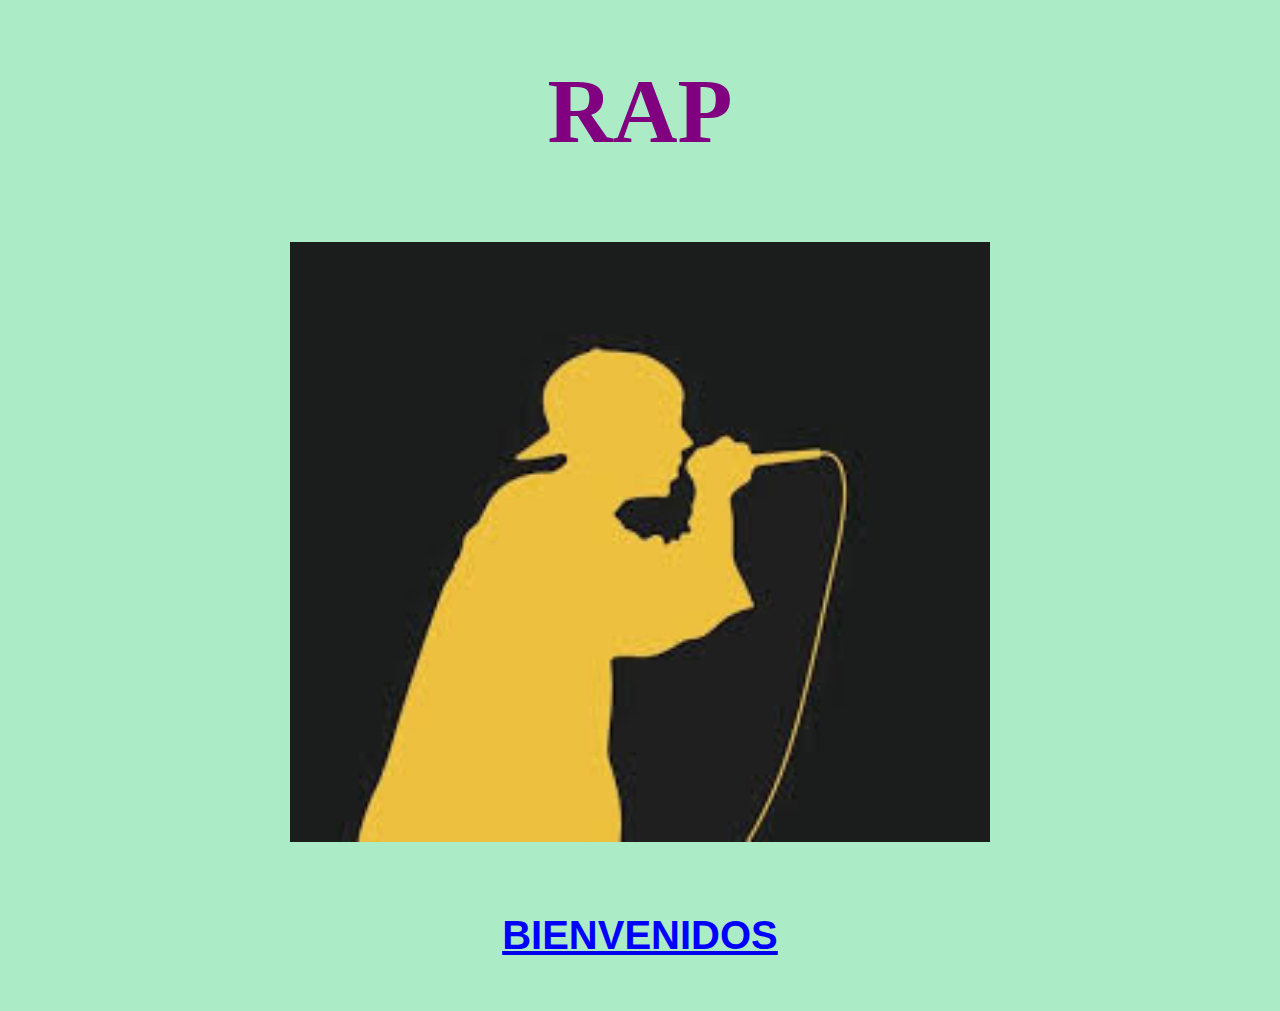
<file: index.html>
<!DOCTYPE HTML>
<html>
<head>
<meta name="autor" content="Martin Vargas Cicua"/>
<meta name="description" content="esta pagina contiene información relacionada con el rap">
<meta http-equiv="content-type" content="text/html;charset=UTF-8"/>
<title>rap</title>
<link rel="stylesheet" type="text/css" href="formato.css" media="all"/>
</head>
<body>
<H1>RAP</H1>
<br>
<img src="imagen2.jpg" title="https://images.app.goo.gl/tMRK8g648b3zAKVF6" width="700" height="600" class="imgcenter">
<br>
<a href="marcos.html"><h4>BIENVENIDOS</h4></a>
</body>
</html>
</file>
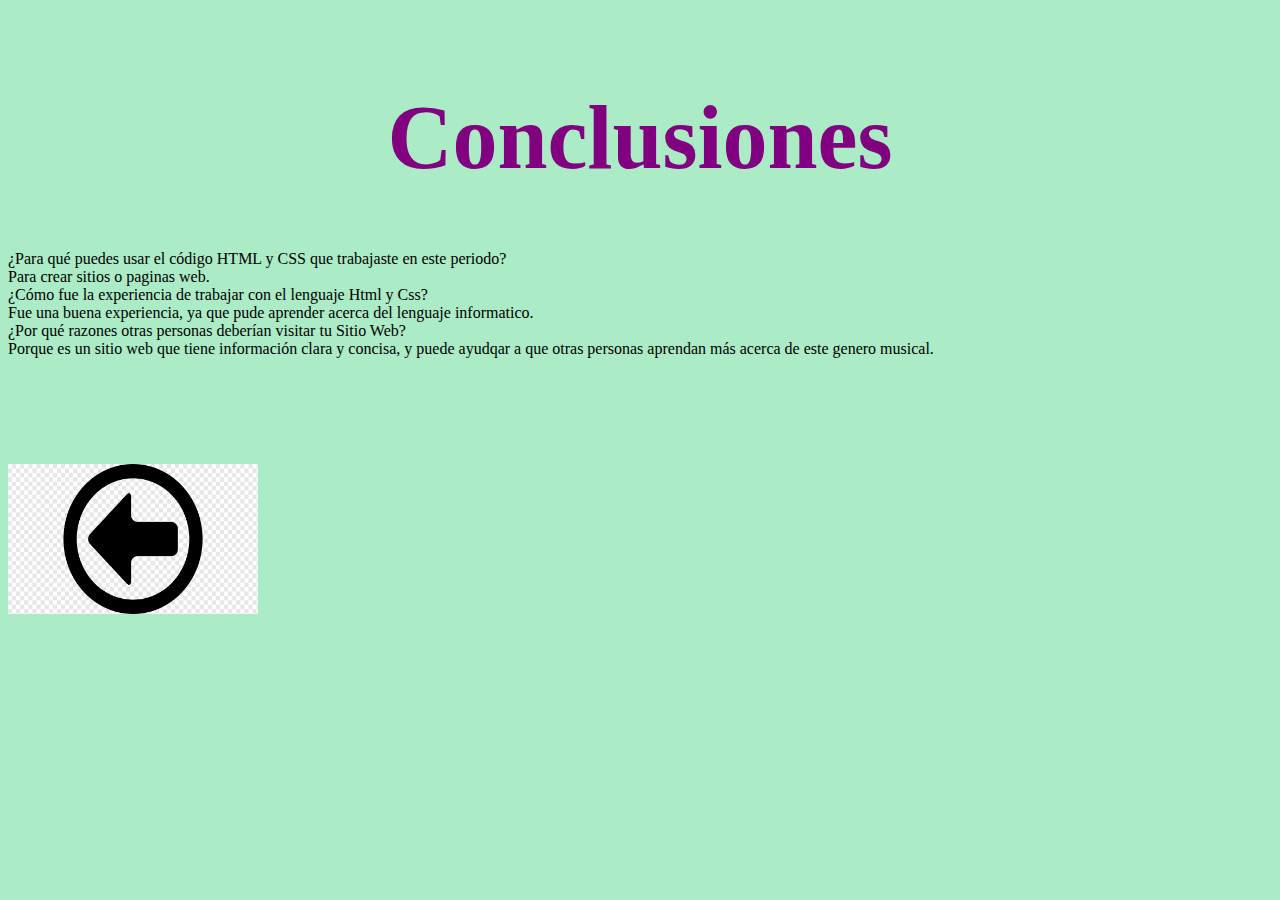
<file: conclusiones.html>
<!DOCTYPE HTML>
<html>
<head>
<meta name="author" content="Martin Vargas Cicua" />
<meta name="description" content="Esta página contiene información relacionada con rap">
<meta http-equiv="Content-Type" content="text/html;charset=UTF-8"/>
<title>rap</title>
<link rel="stylesheet" type="text/css" href="formato.css" media="all" />
</head>
<body>
<br>
<h1>Conclusiones</h1>
</body>
</html>
<p>
¿Para qué puedes usar el código HTML y CSS que trabajaste en este periodo?
<br>
Para crear sitios o paginas web.
<br>
¿Cómo fue la experiencia de trabajar con el lenguaje Html y Css?
<br>
Fue una buena experiencia, ya que pude aprender acerca del lenguaje informatico.
<br>
¿Por qué razones otras personas deberían visitar tu Sitio Web?
<br>
Porque es un sitio web que tiene información clara y concisa, y puede ayudqar a que otras personas aprendan más acerca de este genero musical.
</p>
<br>
<br>
<br>
<br>
<br>
<a href="contenido.html"><img src="imagen4.png" title="https://images.app.goo.gl/CjhbLNbuWjXgbnv9A" width="250" height="150" class="imgright"></a>
<br>
</file>
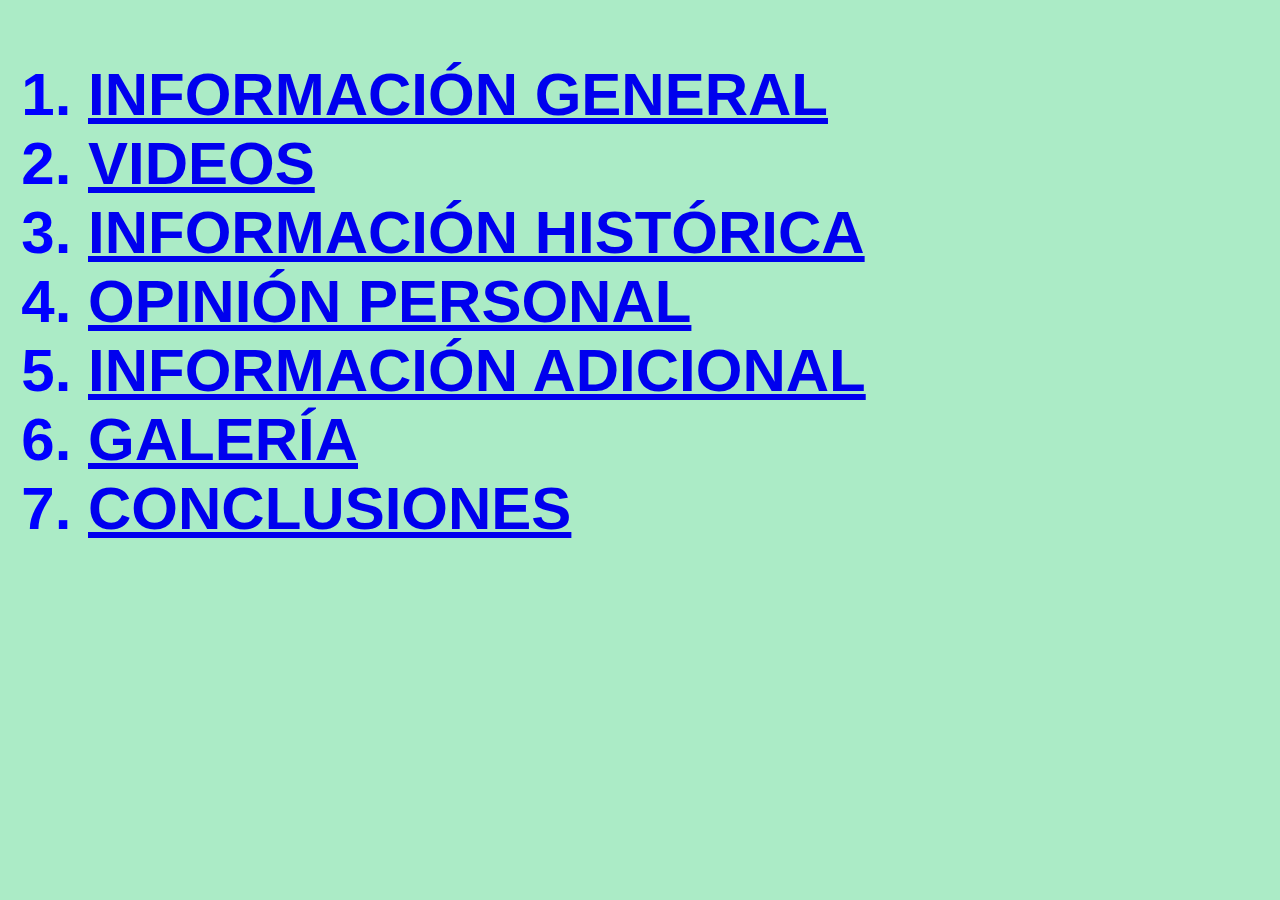
<file: contenido.html>
<!DOCTYPE HTML>
<html>
<head>
<meta name="autor" content="Martin Vargas Cicua"/>
<meta name="description" content="esta pagina contiene información relacionada con rap">
<meta http-equiv="content-type" content="text/html;charset=UTF-8"/>
<title>rap</title>
<link rel="stylesheet" type="text/css" href="formato.css" media="all"/>
</head>
<body>
<h2>
<blockquote>
<ol>
<li><a href="general.html">INFORMACIÓN GENERAL</a>
<li><a href="videos.html">VIDEOS</a>
<li><a href="historica.html">INFORMACIÓN HISTÓRICA</a>
<li><a href="opinión.html">OPINIÓN PERSONAL</a>
<li><a href="adicional.html">INFORMACIÓN ADICIONAL</a>
<li><a href="galeria.html">GALERÍA</a>
<li><a href="conclusiones.html">CONCLUSIONES</a>
</ol>
</blockquote>
</h2>
</body>
</html>
</file>
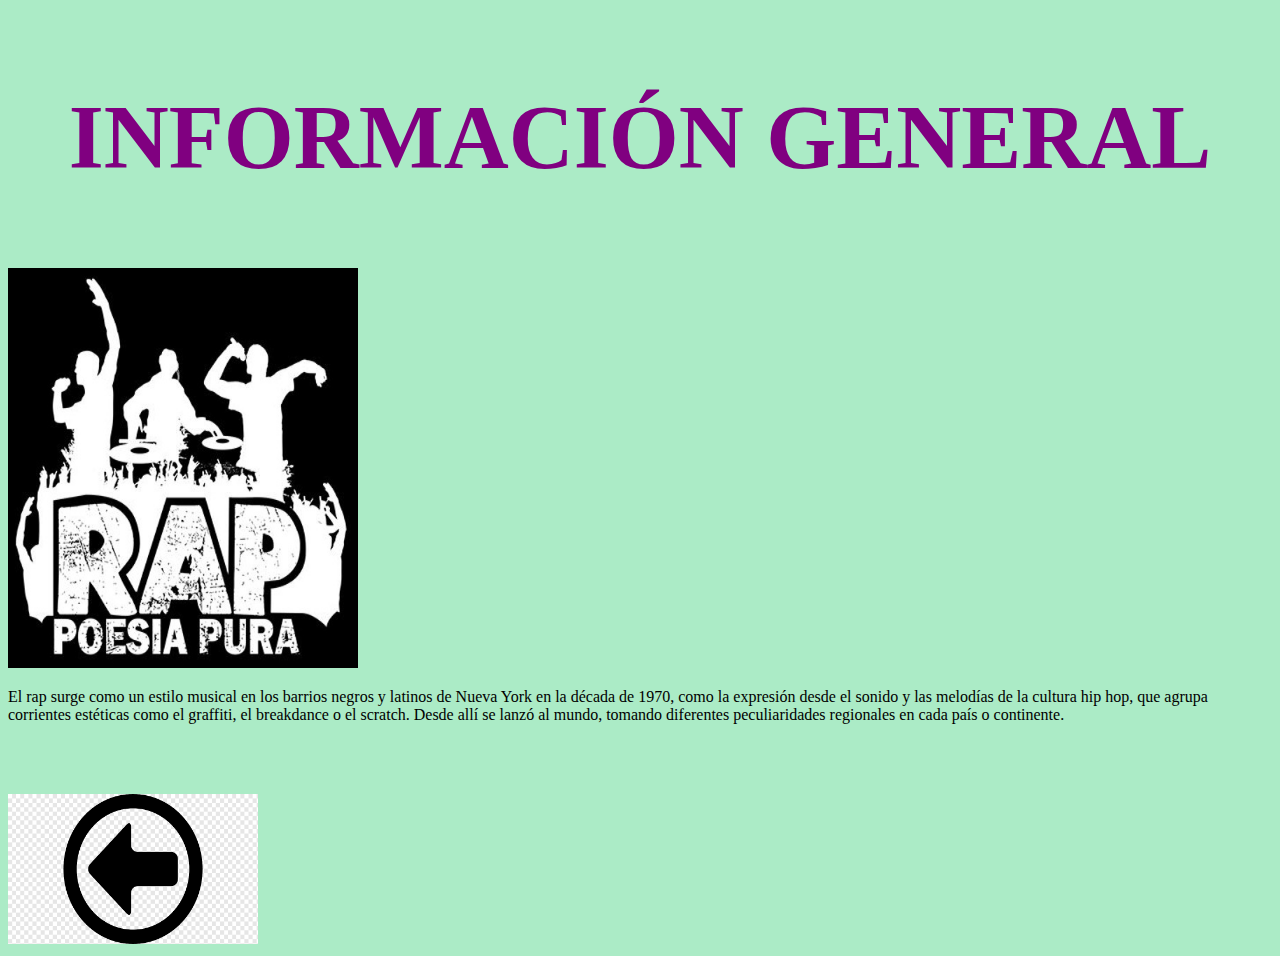
<file: general.html>
<!DOCTYPE HTML>
<html>
<head>
<meta name="author" content="Martin Vargas Cicua" />
<meta name="description" content="Esta página contiene información relacionada con rap">
<meta http-equiv="Content-Type" content="text/html;charset=UTF-8"/>
<title>rap</title>
<link rel="stylesheet" type="text/css" href="formato.css" media="all" />
</head>
<body>
<br>
<h1>INFORMACIÓN GENERAL</h1>
</body>
</html>
<br>
<img src="imagen3.png" width="350" height="400" imbright="imgcenter">
<p>El rap surge como un estilo musical en los barrios negros y latinos de Nueva York en la década de 1970, como la expresión desde el sonido y las melodías de la cultura hip hop, que agrupa corrientes estéticas como el graffiti, el breakdance o el scratch. Desde allí se lanzó al mundo, tomando diferentes peculiaridades regionales en cada país o continente. </p>
<br>
<br>
<br>
<a href="contenido.html"><img src="imagen4.png" title="https://images.app.goo.gl/CjhbLNbuWjXgbnv9A" width="250" height="150" class="imgright"></a>
<br>
</file>
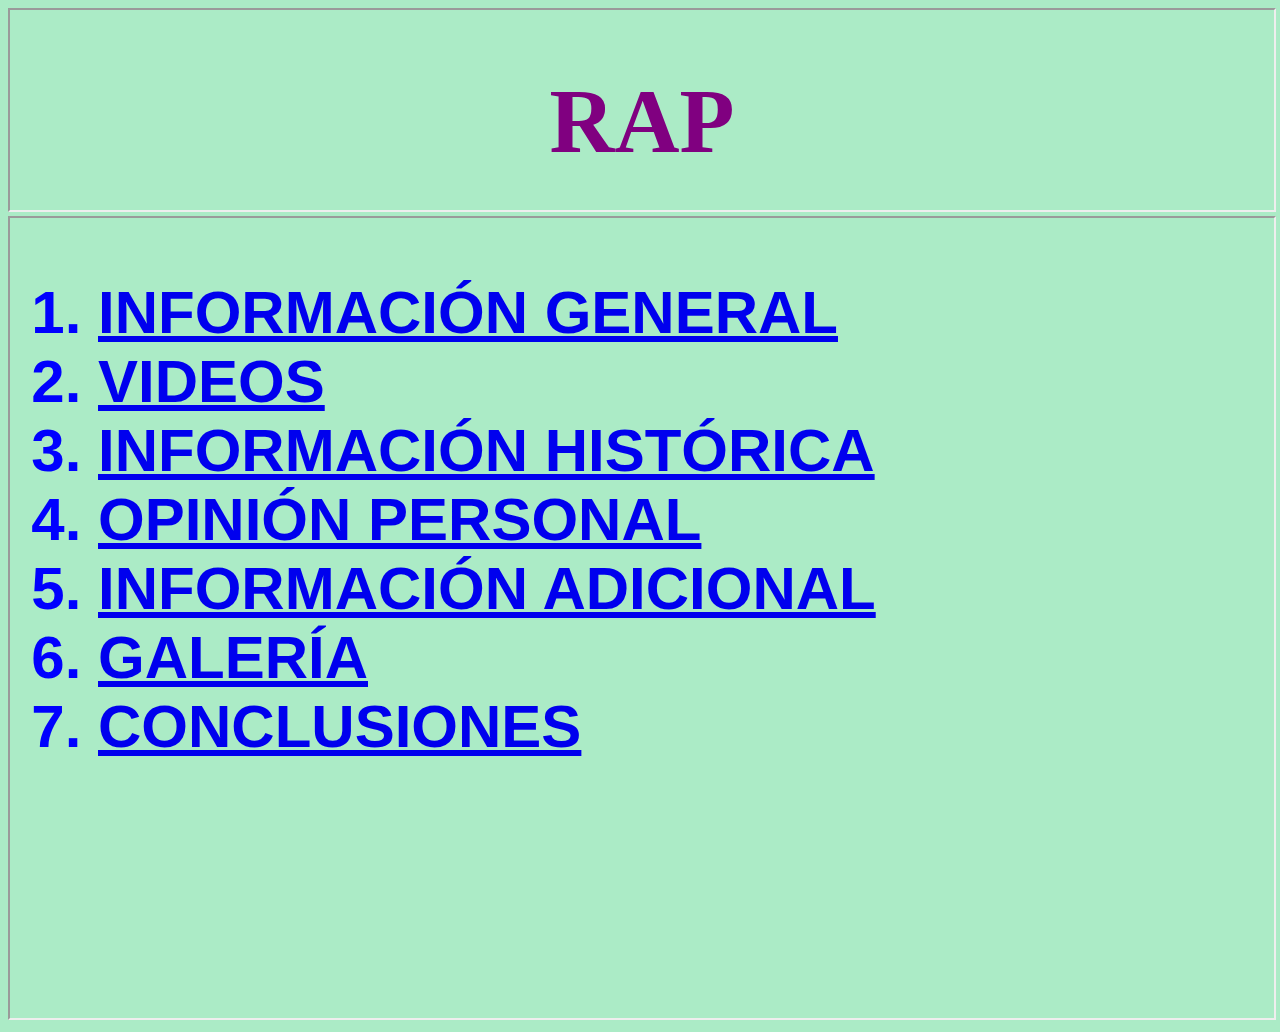
<file: marcos.html>
<!DOCTYPE HTML>
<html>
<head>
<meta name="author" content="Martin Vargas Cicua"/>
<meta name="description" content="esta pagina contiene informacion relacionada con el rap">
<meta http-equiv="content-type" content="text/html;charset=UTF-8"/>
<title>rap</title>
<link rel="stylesheet" type="text/css" href="formato.css" media="all"/>
</head>
<iframe title="marco para el titulo" width="100%" height="200" src="titulo.html">
</iframe>
<iframe title="marco para el contenido" width="100%" height="800" src="contenido.html">
</html>
</file>
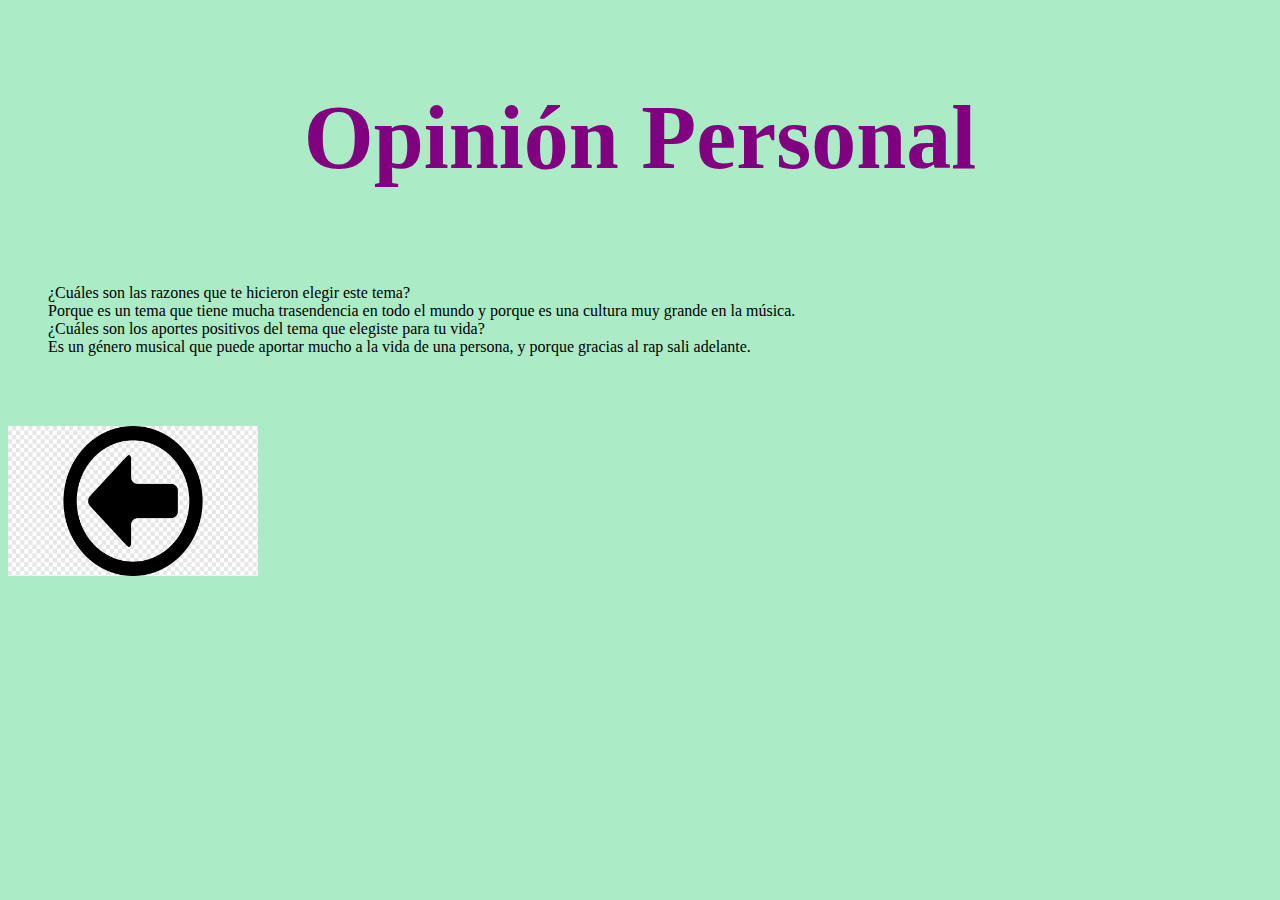
<file: opinión.html>
<!DOCTYPE HTML>
<html>
<head>
<meta name="author" content="Martin Vargas Cicua" />
<meta name="description" content="Esta página contiene información relacionada con rap">
<meta http-equiv="Content-Type" content="text/html;charset=UTF-8"/>
<title>rap</title>
<link rel="stylesheet" type="text/css" href="formato.css" media="all"/>
</head>
<body>
<br>
<h1>Opinión Personal</h1>
</body>
</html>
<br>
<ol>
¿Cuáles son las razones que te hicieron elegir este tema?
<br>
Porque es un tema que tiene mucha trasendencia en todo el mundo y porque es una cultura muy grande en la música.
<br>
¿Cuáles son los aportes positivos del tema que elegiste para tu vida?
<br>
Es un género musical que puede aportar mucho a la vida de una persona, y porque gracias al rap sali adelante.
<br>
</ol>
<br>
<br>
<br>
<a href="contenido.html"><img src="imagen4.png" title="https://images.app.goo.gl/CjhbLNbuWjXgbnv9A" width="250" height="150" class="imgright"></a>
<br>
</file>
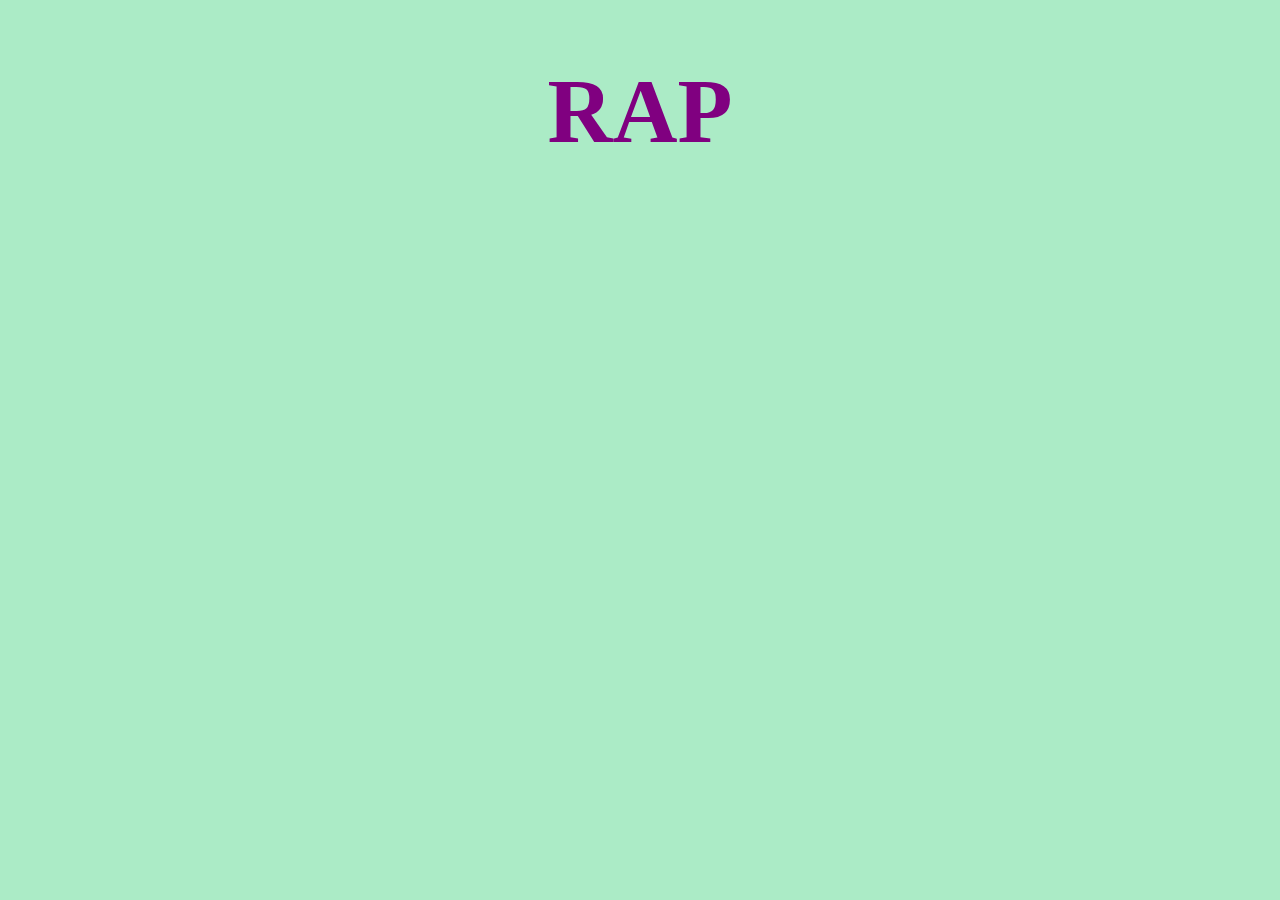
<file: titulo.html>
<!DOCTYPE HTML>
<html>
<head>
<meta name="autor" content="Martin Vargas Cicua"/>
<meta name="description" content="esta pagina contiene información relacionada con el rap">
<meta http-equiv="content-type" content="text/html;charset=UTF-8"/>
<title>rap</title>
<link rel="stylesheet" type="text/css" href="formato.css" media="all"/>
</head>
<body>
<H1>RAP</H1>
</body>
</html>
</file>
<file: formato.css>
body{
	background-color: #abebc6;
}
h1{
	color:purple;
	font-weight:bold;
	font-family:"Goudy Stout";
	font-size:90px;
	text-align:center;
}
IMG.imgcenter{
	display:block;
	margin-left:auto;
	margin-right:auto;
	border:none;
}
h4{
	color:blue;
	font-family:"Arial";
	font-size:40px;
	text-align:center;
}
h2{
	color:blue;
	font-family:"Arial";
	font-size:60px;
	text-align:LEFT;
}
</file>
